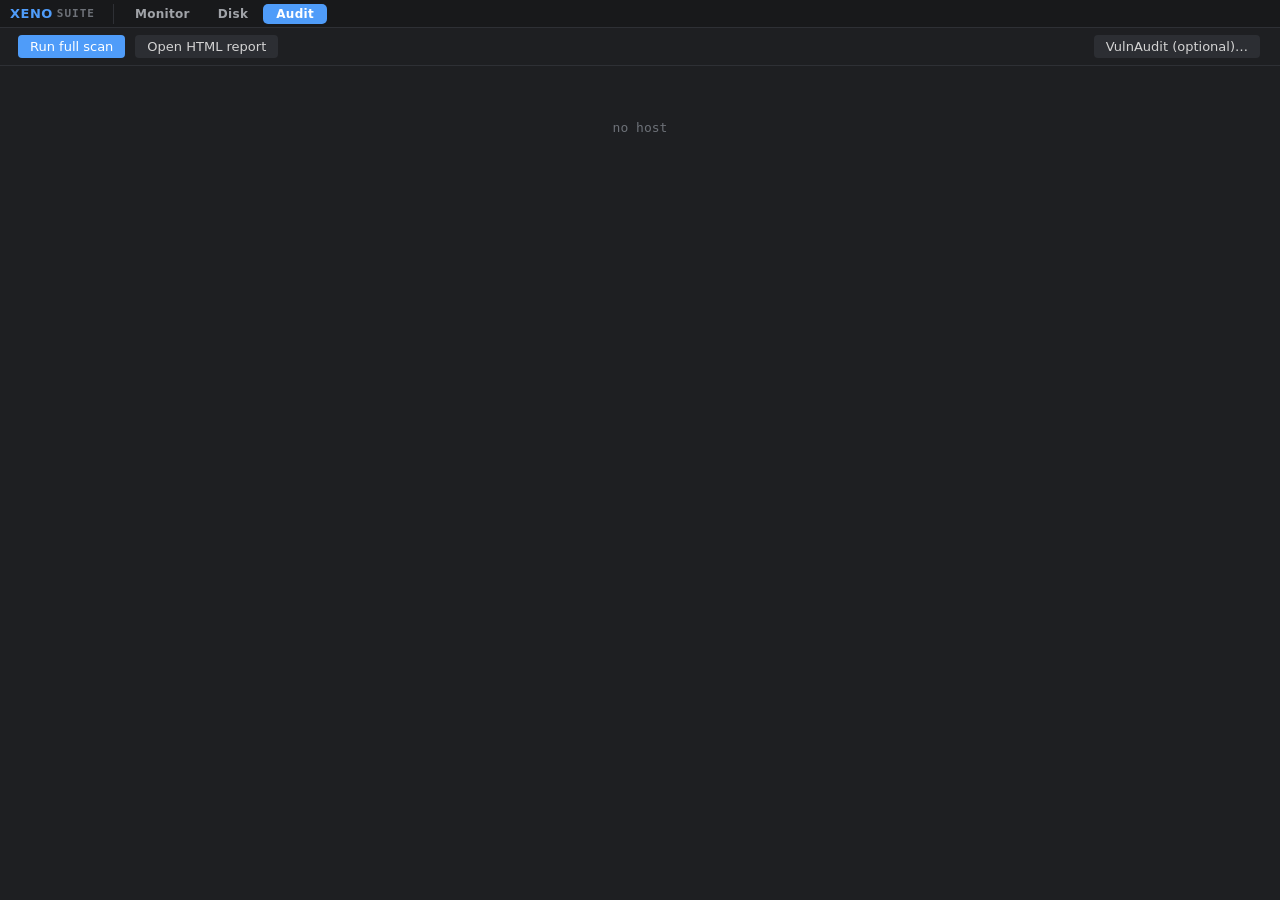
<file: web/audit/index.html>
<!doctype html>
<html lang="en">
<head>
<meta charset="utf-8">
<title>XenoSuite — Audit</title>
<link rel="stylesheet" href="../disk/style.css">
<style>
  html, body { height:100%; }
  #app { height:100%; display:flex; flex-direction:column; }
  #content { flex:1; min-height:0; display:flex; flex-direction:column; }
  #content > .view { flex:1; min-height:0; display:flex; flex-direction:column; }
  #a-body { flex:1; min-height:0; overflow-y:auto; }
  #audit-head { display:flex; align-items:center; gap:18px; margin-bottom:16px; flex-wrap:wrap; }
  .grade { font:700 40px var(--mono); width:72px; height:72px; border-radius:12px; display:flex; align-items:center; justify-content:center; color:#fff; }
  .sevrow { display:flex; gap:10px; flex-wrap:wrap; }
  .sevpill { padding:6px 12px; border-radius:8px; font:600 13px var(--mono); }
  .sv-high{background:rgba(241,76,76,.16);color:#ff7b7b} .sv-medium{background:rgba(204,167,0,.18);color:#e8c34a}
  .sv-low{background:rgba(79,156,249,.15);color:#6fb0ff} .sv-info{background:var(--hover);color:var(--fg2)}
  .finding { border:1px solid var(--border); border-left:3px solid var(--fg3); border-radius:8px; padding:12px 14px; margin-bottom:10px; background:var(--panel); }
  .finding.high{border-left-color:var(--err)} .finding.medium{border-left-color:var(--warn)} .finding.low{border-left-color:var(--accent)} .finding.info{border-left-color:var(--fg3)}
  .finding .ft { display:flex; align-items:baseline; gap:10px; flex-wrap:wrap; }
  .finding .ftitle { font-weight:600; font-size:13.5px; }
  .finding .fdetail { color:var(--fg2); font-size:12.5px; margin:6px 0; }
  .finding .ffix { color:var(--fg); font-size:12.5px; background:var(--bg3); border-radius:5px; padding:6px 10px; margin-top:4px; }
  .finding .ffix b { color:var(--accent); }
  .fev { margin:4px 0 6px; padding-left:18px; color:var(--fg2); font:12px var(--mono); }
  .passed summary { cursor:pointer; }
  .pass-row { padding:4px 0; font-size:12.5px; border-bottom:1px solid var(--border); }
  .pass-row .ok { color:#2f9e62; font-weight:700; }
  .catsplit { margin:18px 0 8px; font:600 11px var(--mono); color:var(--accent); letter-spacing:.6px; text-transform:uppercase; }
</style>
</head>
<body class="dark">
<div id="app">
  <div id="menubar">
    <span class="brand">XENO</span><span class="brand2">SUITE</span>
    <span class="mright"><span id="mb-admin"></span><span id="mb-host"></span></span>
  </div>
  <div id="content">
    <section class="view active">
      <div class="toolbar">
        <button class="btn" id="a-scan">Run full scan</button>
        <button class="btn sec" id="a-gui" hidden>Open VulnAudit (one-click fixes)</button>
        <button class="btn sec" id="a-html">Open HTML report</button>
        <span class="grow"></span>
        <button class="btn sec" id="a-path" title="Optional: the older VulnAudit tool adds one-click fixes">VulnAudit (optional)…</button>
        <span class="muted mono" id="a-when"></span>
      </div>
      <div class="vbody" id="a-body"><div class="empty">Loading…</div></div>
    </section>
  </div>
</div>
<div id="toasts"></div>
<script src="audit.js"></script>
<script src="../suite.js"></script>
</body>
</html>
</file>
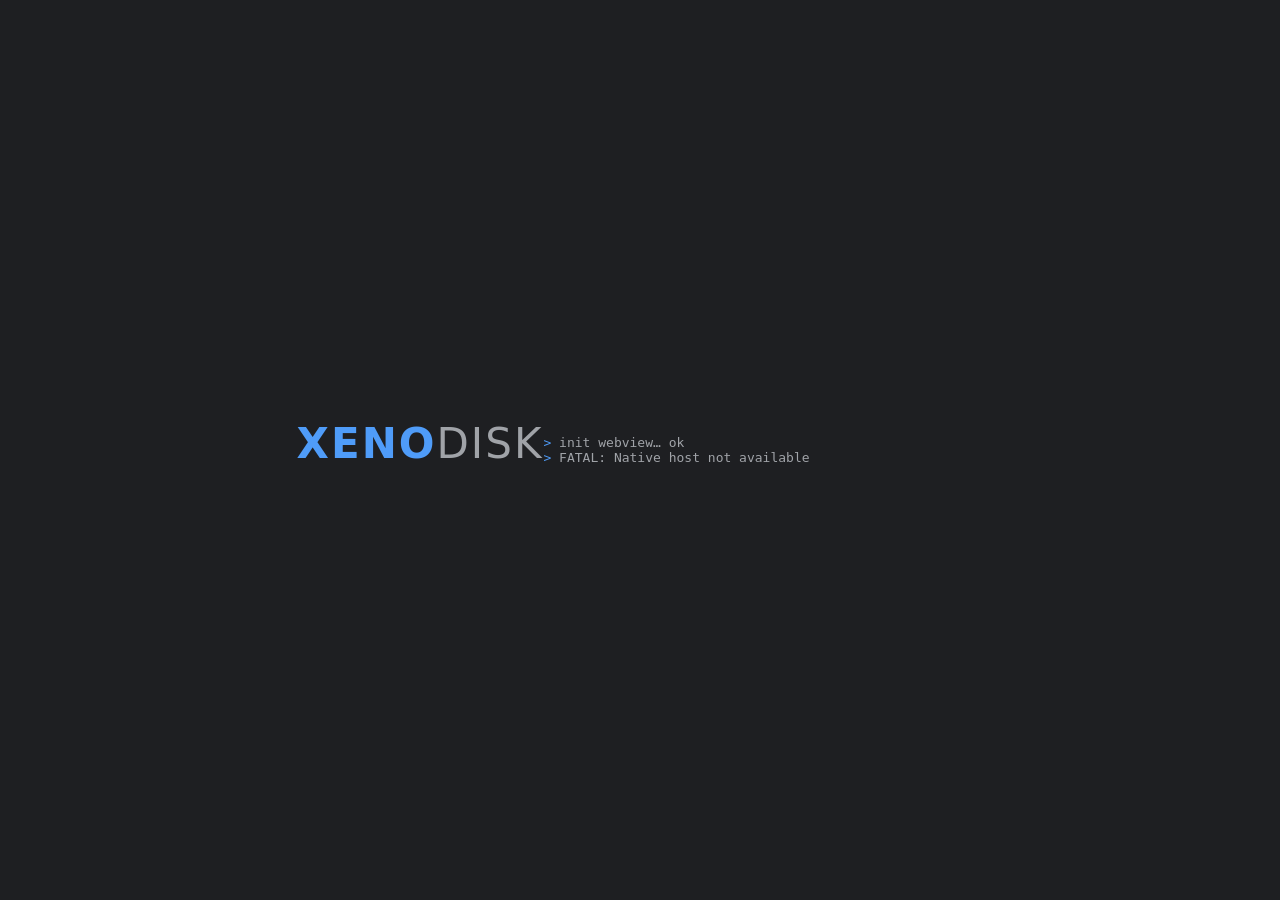
<file: web/disk/index.html>
<!doctype html>
<html lang="en">
<head>
<meta charset="utf-8">
<title>XenoDisk</title>
<link rel="stylesheet" href="style.css">
</head>
<body class="dark">
<div id="boot"><h1><b>XENO</b>DISK</h1><div class="bl" id="boot-log"><div>init webview… ok</div></div></div>
<div id="app" class="hidden">
  <div id="menubar">
    <span class="brand">XENO</span><span class="brand2">DISK</span>
    <span class="mtop" data-menu="file">File</span>
    <span class="mtop" data-menu="tools">Tools</span>
    <span class="mtop" data-menu="view">View</span>
    <span class="mtop" data-menu="help">Help</span>
    <span class="mright"><span id="mb-admin"></span><span id="mb-host"></span><span id="mb-clock"></span></span>
  </div>
  <div id="main">
    <div id="activitybar">
      <button data-view="disks" class="act active" title="Disks &amp; partitions (1)">&#xEDA2;</button>
      <button data-view="volumes" class="act" title="Volumes (2)">&#xE1D3;</button>
      <button data-view="health" class="act" title="Health &amp; SMART (3)">&#xE95E;</button>
      <button data-view="finder" class="act" title="Find files (4)">&#xE721;</button>
      <button data-view="space" class="act" title="Space analyzer (5)">&#xE9D9;</button>
      <button data-view="dupes" class="act" title="Duplicate finder (6)">&#xE8C8;</button>
      <button data-view="recover" class="act" title="Recover / restore (7)">&#xE777;</button>
      <button data-view="usb" class="act" title="USB &amp; removable (8)">&#xECF0;</button>
      <button data-view="tools" class="act" title="Tools: image, benchmark, chkdsk (9)">&#xE90F;</button>
      <div class="grow"></div>
      <button data-view="settings" class="act" title="Settings">&#xE713;</button>
    </div>
    <div id="content">
      <section id="view-disks" class="view active">
        <div class="toolbar">
          <button class="btn sm" id="dk-refresh">&#xE72C; Refresh</button>
          <button class="btn sm sec" id="dk-diskmgmt">Open Disk Management</button>
          <span class="grow"></span>
          <span class="muted mono" id="dk-count"></span>
        </div>
        <div class="vbody" id="dk-body"></div>
      </section>
      <section id="view-volumes" class="view">
        <div class="toolbar">
          <input type="search" id="vl-filter" class="filter" placeholder="Filter volumes…">
          <span class="grow"></span><button class="btn sm sec" id="vl-refresh">Refresh</button>
        </div>
        <div class="tablewrap"><table class="t" id="vl-table"><thead></thead><tbody></tbody></table></div>
      </section>
      <section id="view-health" class="view">
        <div class="toolbar"><button class="btn sm" id="hl-refresh">Refresh health</button><span class="grow"></span></div>
        <div class="vbody" id="hl-body"></div>
      </section>
      <section id="view-finder" class="view">
        <div class="toolbar" style="gap:10px">
          <label>Folder <input id="fd-root" style="width:240px" placeholder="C:\ or \\server\share"></label>
          <button class="btn sm sec" id="fd-pick">Browse…</button>
          <label>Match <input id="fd-pattern" style="width:120px" placeholder="*.log;*.tmp"></label>
          <label>Min MB <input id="fd-minmb" type="number" style="width:70px" value="0"></label>
          <label>Older than <input id="fd-older" type="number" style="width:60px" value="0"> days</label>
          <label>Sort
            <select id="fd-sort"><option value="size">Largest</option><option value="oldest">Oldest</option><option value="newest">Newest</option><option value="accessed">Least used</option><option value="name">Name</option></select>
          </label>
          <button class="btn sm" id="fd-go">Find</button>
          <span class="grow"></span>
          <span class="muted mono" id="fd-count"></span>
          <button class="btn sm sec" id="fd-move">Move selected…</button>
          <button class="btn sm danger" id="fd-recycle">Recycle selected</button>
        </div>
        <div class="tablewrap"><table class="t" id="fd-table"><thead></thead><tbody></tbody></table></div>
      </section>
      <section id="view-space" class="view">
        <div class="toolbar">
          <label>Folder <input id="sp-root" style="width:240px" placeholder="C:\"></label>
          <button class="btn sm sec" id="sp-pick">Browse…</button>
          <button class="btn sm" id="sp-go">Analyze</button>
          <span class="grow"></span><span class="muted mono" id="sp-sub"></span>
        </div>
        <div class="vbody"><div class="crumbs" id="sp-crumbs"></div><div class="tree" id="sp-tree" style="margin-top:10px"></div></div>
      </section>
      <section id="view-dupes" class="view">
        <div class="toolbar">
          <label>Folder <input id="dp-root" style="width:240px" placeholder="C:\Users\..."></label>
          <button class="btn sm sec" id="dp-pick">Browse…</button>
          <label>Min KB <input id="dp-minkb" type="number" style="width:70px" value="100"></label>
          <button class="btn sm" id="dp-go">Scan duplicates</button>
          <span class="grow"></span><span class="muted mono" id="dp-sub"></span>
          <button class="btn sm danger" id="dp-recycle">Recycle selected</button>
        </div>
        <div class="vbody" id="dp-body"></div>
      </section>
      <section id="view-recover" class="view">
        <div class="toolbar">
          <div class="chips"><span class="chip on" data-rtab="recycle">Recycle Bin</span><span class="chip" data-rtab="shadow">Previous versions (snapshots)</span></div>
          <span class="grow"></span>
          <button class="btn sm sec" id="rc-refresh">Refresh</button>
          <button class="btn sm" id="rc-restore">Restore selected…</button>
        </div>
        <div class="vbody" id="rc-body"></div>
      </section>
      <section id="view-usb" class="view">
        <div class="toolbar"><button class="btn sm" id="ub-refresh">Refresh</button>
          <span class="grow"></span>
          <label title="Blocks writes to all removable USB storage (registry policy)">USB write-protect <span class="switch" id="ub-wp"></span></label>
        </div>
        <div class="vbody" id="ub-body"></div>
      </section>
      <section id="view-tools" class="view">
        <div class="vhead"><span class="vt"><b>//</b> Tools</span></div>
        <div class="vbody" id="tl-body"></div>
      </section>
      <section id="view-settings" class="view">
        <div class="vhead"><span class="vt"><b>//</b> Settings</span></div>
        <div class="vbody" id="st-body"></div>
      </section>
    </div>
  </div>
  <div id="statusbar">
    <span class="st" id="sb-disks"></span>
    <span class="st" id="sb-sel"></span>
    <span class="grow"></span>
    <span class="st" id="sb-jobs"></span>
    <span class="st click" id="sb-admin"></span>
  </div>
</div>
<div id="jobs"></div>
<div id="ctxmenu" class="hidden"></div>
<div id="modal" class="hidden"><div class="mbox"><div id="m-title"></div><div id="m-body"></div><div id="m-buttons"></div></div></div>
<div id="toasts"></div>
<script src="js/core.js"></script>
<script src="js/app.js"></script>
<script src="js/views.js"></script>
<script>boot();</script>
<script src="../suite.js"></script></body>
</html>
</file>
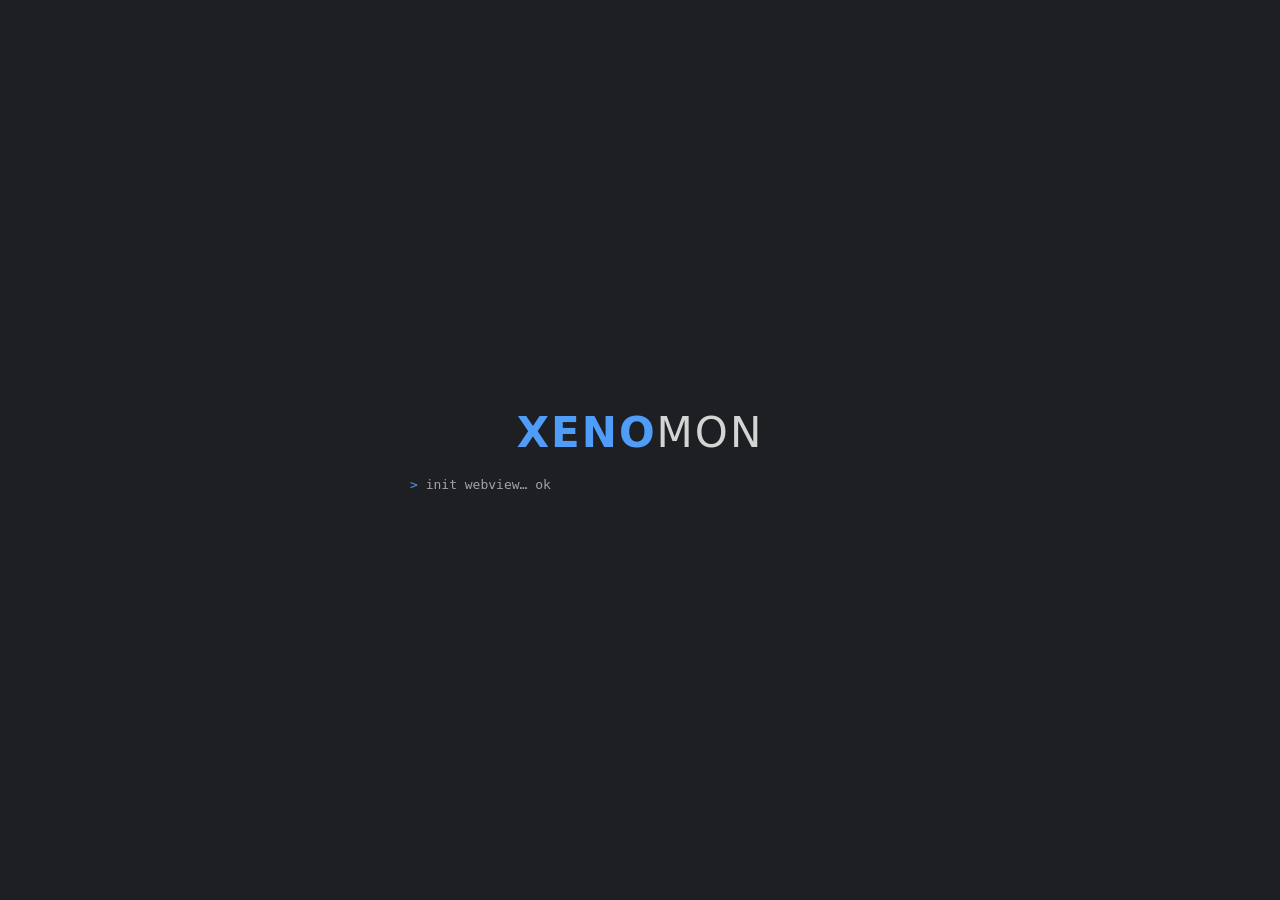
<file: web/mon/index.html>
<!doctype html>
<html lang="en">
<head>
<meta charset="utf-8">
<title>XenoMon</title>
<link rel="stylesheet" href="style.css">
</head>
<body class="dark">
<div id="boot"><h1><b>XENO</b>MON</h1><div class="bl" id="boot-log"><div>init webview… ok</div></div></div>
<div id="app">
  <div id="menubar">
    <span class="brand">XENO</span><span class="brand2">MON</span>
    <span class="mtop" data-menu="file">File</span>
    <span class="mtop" data-menu="view">View</span>
    <span class="mtop" data-menu="tools">Tools</span>
    <span class="mtop" data-menu="help">Help</span>
    <span class="mright"><span id="mb-host"></span><span id="mb-clock"></span></span>
  </div>
  <div id="main">
    <div id="activitybar">
      <button data-view="overview" class="act active" title="Overview (1)">&#xE80F;</button>
      <button data-view="perf" class="act" title="Performance (2)">&#xE9D9;</button>
      <button data-view="procs" class="act" title="Processes (3)">&#xE8FD;</button>
      <button data-view="sensors" class="act" title="Sensors (4)">&#xE950;</button>
      <button data-view="network" class="act" title="Network (5)">&#xE839;</button>
      <button data-view="disks" class="act" title="Disks (6)">&#xEDA2;</button>
      <button data-view="services" class="act" title="Services (7)">&#xE912;</button>
      <button data-view="startup" class="act" title="Startup apps (8)">&#xE7E8;</button>
      <button data-view="system" class="act" title="System info (9)">&#xE946;</button>
      <button data-view="health" class="act" title="Health (0)">&#xE95E;</button>
      <div class="grow"></div>
      <button data-view="mini" class="act" title="Mini overlay (Ctrl+M)">&#xE73F;</button>
      <button data-view="settings" class="act" title="Settings (Ctrl+,)">&#xE713;</button>
    </div>
    <div id="content">
      <section id="view-overview" class="view active">
        <div class="vhead"><span class="vt"><b>//</b> Overview</span><span class="vs" id="ov-sub"></span></div>
        <div class="vbody" id="ov-body"></div>
      </section>
      <section id="view-perf" class="view">
        <div class="vhead"><span class="vt"><b>//</b> Performance</span><span class="vs" id="pf-sub"></span><span class="grow"></span>
          <button class="btn sm sec" id="pf-cores-toggle">Per-thread graphs</button></div>
        <div id="perf-wrap"><div id="perf-nav"></div><div id="perf-detail"></div></div>
      </section>
      <section id="view-procs" class="view">
        <div class="toolbar">
          <input type="search" id="pr-filter" class="filter" placeholder="Filter by name, PID, user, path…  (Ctrl+F)" spellcheck="false">
          <button class="btn sm sec" id="pr-tree" title="Group child processes under parents">Tree</button>
          <button class="btn sm sec" id="pr-freeze" title="Freeze sort order (rows still update)">Freeze order</button>
          <span class="grow"></span>
          <span class="muted mono" id="pr-count"></span>
          <button class="btn sm sec" id="pr-run">Run new task…</button>
          <button class="btn sm danger" id="pr-end" title="End task (Del)">End task</button>
        </div>
        <div id="proc-split">
          <div class="tablewrap" id="pr-wrap"><table class="t" id="pr-table"><thead></thead><tbody></tbody></table></div>
          <div id="pd-sash"></div>
          <div id="proc-detail" class="hidden"></div>
        </div>
      </section>
      <section id="view-sensors" class="view">
        <div class="toolbar">
          <input type="search" id="se-filter" class="filter" placeholder="Filter sensors…" spellcheck="false">
          <div class="chips" id="se-types"></div>
          <span class="grow"></span>
          <button class="btn sm sec" id="se-reset">Reset min/max</button>
          <button class="btn sm sec" id="se-report">Full HW report</button>
          <button class="btn sm" id="se-log">Start CSV log</button>
        </div>
        <div class="vbody" style="padding-top:8px">
          <div id="se-pinned" class="grid g-tiles"></div>
          <table class="t" id="se-table"><thead><tr><th style="width:24px"></th><th>Sensor</th><th class="r">Value</th><th class="r">Min</th><th class="r">Max</th><th>History</th><th>Type</th></tr></thead><tbody></tbody></table>
        </div>
      </section>
      <section id="view-network" class="view">
        <div class="vhead"><span class="vt"><b>//</b> Network</span><span class="vs" id="nw-sub"></span><span class="grow"></span><button class="btn sm sec" id="nw-ping-edit" title="Hosts pinged every 2 s">Latency targets…</button></div>
        <div class="vbody" style="flex:0 0 auto;max-height:52%;padding-bottom:10px"><div id="nw-ping" class="grid g-tiles" style="grid-template-columns:repeat(auto-fill,minmax(300px,1fr));margin-bottom:12px"></div><div id="nw-cards" class="grid g-tiles" style="grid-template-columns:repeat(auto-fill,minmax(360px,1fr))"></div></div>
        <div class="toolbar" style="border-top:1px solid var(--border)">
          <span class="vt muted" style="font-size:11px;font-weight:600;letter-spacing:.5px">CONNECTIONS</span>
          <input type="search" id="nw-filter" class="filter" placeholder="Filter by process, IP, port, state…" spellcheck="false">
          <div class="chips"><span class="chip on" data-nf="listen">Show listening</span><span class="chip" data-nf="loop">Show loopback</span><span class="chip on" data-nf="udp">Show UDP</span></div>
          <span class="grow"></span><span class="muted mono" id="nw-count"></span>
        </div>
        <div class="tablewrap"><table class="t" id="nw-table"><thead></thead><tbody></tbody></table></div>
      </section>
      <section id="view-disks" class="view">
        <div class="vhead"><span class="vt"><b>//</b> Disks &amp; volumes</span></div>
        <div class="vbody" id="dk-body"></div>
      </section>
      <section id="view-services" class="view">
        <div class="toolbar">
          <input type="search" id="sv-filter" class="filter" placeholder="Filter services…" spellcheck="false">
          <div class="chips"><span class="chip on" data-sf="all">All</span><span class="chip" data-sf="Running">Running</span><span class="chip" data-sf="Stopped">Stopped</span></div>
          <span class="grow"></span><span class="muted mono" id="sv-count"></span>
          <button class="btn sm sec" id="sv-refresh">Refresh</button>
        </div>
        <div class="tablewrap"><table class="t" id="sv-table"><thead></thead><tbody></tbody></table></div>
      </section>
      <section id="view-startup" class="view">
        <div class="toolbar"><span class="muted">Toggling backs up the StartupApproved registry key to <span class="mono">Documents\XenoSuite\regbackup</span> first.</span>
          <span class="grow"></span><span class="muted mono" id="su-count"></span><button class="btn sm sec" id="su-refresh">Refresh</button></div>
        <div class="tablewrap"><table class="t" id="su-table"><thead></thead><tbody></tbody></table></div>
      </section>
      <section id="view-system" class="view">
        <div class="vhead"><span class="vt"><b>//</b> System</span><span class="grow"></span><button class="btn sm sec" id="sy-copy">Copy as text</button></div>
        <div class="vbody" id="sy-body"><div class="muted">Querying WMI…</div></div>
      </section>
      <section id="view-health" class="view">
        <div class="vhead"><span class="vt"><b>//</b> Health</span><span class="vs" id="hl-sub"></span><span class="grow"></span>
          <div class="chips"><span class="chip" data-hd="1">24 h</span><span class="chip on" data-hd="7">7 days</span><span class="chip" data-hd="30">30 days</span></div>
          <button class="btn sm sec" id="hl-refresh">Rescan</button></div>
        <div class="vbody">
          <div class="grid g-tiles" id="hl-tiles"></div>
          <div class="grid g-2 sec-gap">
            <div class="card"><div class="ch">Stability events<span class="sub">System &amp; Application logs</span></div><div id="hl-events"><div class="muted">…</div></div></div>
            <div class="card"><div class="ch">System</div><div class="kv" id="hl-sys"></div>
              <div class="ch sec-gap">Pending restart</div><div id="hl-reboot"></div>
              <div class="ch sec-gap">Security at a glance</div><div class="kv" id="hl-sec"></div></div>
          </div>
          <div class="grid g-2 sec-gap">
            <div class="card" id="hl-apps-card"><div class="ch">App crashes &amp; hangs<span class="sub">by program</span></div><table class="t" id="hl-apps"></table></div>
            <div class="card" id="hl-dev-card"><div class="ch">Devices with driver problems<span class="sub">Device Manager yellow bangs</span></div><div id="hl-dev"></div></div>
          </div>
          <div class="grid g-2 sec-gap">
            <div class="card"><div class="ch">Signed-in users<span class="sub">console + RDP sessions</span></div><table class="t" id="hl-sess"></table></div>
            <div class="card"><div class="ch">File sharing (SMB)<span class="sub">shares · who's connected · mapped drives</span></div><div id="hl-smb"></div></div>
          </div>
        </div>
      </section>
      <section id="view-settings" class="view">
        <div class="vhead"><span class="vt"><b>//</b> Settings</span></div>
        <div class="vbody" id="st-body"></div>
      </section>
    </div>
  </div>
  <div id="statusbar">
    <span class="st click" id="sb-cpu" title="CPU"></span>
    <span class="st click" id="sb-mem" title="Memory"></span>
    <span class="st click" id="sb-gpu" title="GPU"></span>
    <span class="st click" id="sb-temp" title="CPU temperature"></span>
    <span class="st" id="sb-net"></span>
    <span class="st" id="sb-alert"></span>
    <span class="grow"></span>
    <span class="st" id="sb-procs"></span>
    <span class="st" id="sb-up"></span>
    <span class="st click" id="sb-log" title="CSV logging"></span>
    <span class="st click" id="sb-int" title="Sample interval"></span>
    <span class="st" id="sb-cost" title="Sampling cost per tick"></span>
    <span class="st" id="sb-admin"></span>
  </div>
</div>
<div id="mini"></div>
<div id="ctxmenu" class="hidden"></div>
<div id="modal" class="hidden"><div class="mbox"><div id="m-title"></div><div id="m-body"></div><input id="m-input" spellcheck="false"><div id="m-buttons"></div></div></div>
<div id="toasts"></div>
<div id="tip" class="chart-tip hidden"></div>
<script src="js/core.js"></script>
<script src="js/chart.js"></script>
<script src="js/app.js"></script>
<script src="js/perf.js"></script>
<script src="js/procs.js"></script>
<script src="js/views.js"></script>
<script>boot();</script>
<script src="../suite.js"></script></body>
</html>
</file>
<file: web/disk/style.css>
/* XenoDisk — same "Xeno" shell as XenoMon / XenoEdit / VulnAudit, terminal-flavoured. */
:root {
  --bg: #1e1f22; --bg2: #18191b; --bg3: #232427; --panel: #202124; --hover: #2c2e33; --sel: #2f3f5c; --sel-solid: #37507a;
  --fg: #d4d4d4; --fg2: #a0a3a8; --fg3: #6d7178; --border: #2e3035; --accent: #4f9cf9; --accent2: #f0a63a;
  --err: #f14c4c; --warn: #cca700; --info: #3794ff; --ok: #4ec98a;
  --status: #16171a; --menu: #252629; --input: #2a2b2f; --grid: rgba(255,255,255,.045); --gridtxt: #5d6168;
  --c-used: #4f9cf9; --c-free: #2c2e33; --c-sys: #b07cf7; --c-rec: #4ec98a; --c-efi: #f0a63a; --c-data: #4f9cf9; --c-msr: #e5658f; --c-unalloc: #34363b;
  --icon: 'Segoe Fluent Icons', 'Segoe MDL2 Assets';
  --ui: 'Segoe UI Variable Text', 'Segoe UI', system-ui, sans-serif;
  --mono: 'Cascadia Mono', 'Cascadia Code', Consolas, monospace;
}
body.light {
  --bg: #fff; --bg2: #f3f3f3; --bg3: #f7f7f7; --panel: #f8f8f8; --hover: #e8e8e8; --sel: #dbe8fb; --sel-solid: #c4d9f7;
  --fg: #1f1f1f; --fg2: #555; --fg3: #8a8a8a; --border: #e1e1e1; --accent: #0a66d8; --accent2: #c27200;
  --status: #e9e9e9; --menu: #fff; --input: #fff; --grid: rgba(0,0,0,.06); --gridtxt: #9a9a9a; --c-free: #e3e3e3; --c-unalloc: #d8d8d8;
}
* { box-sizing: border-box; }
html, body { margin: 0; height: 100%; overflow: hidden; background: var(--bg); color: var(--fg); font: 13px var(--ui); user-select: none; }
button { font: inherit; color: inherit; background: none; border: 0; cursor: pointer; }
input, select { font: inherit; color: var(--fg); background: var(--input); border: 1px solid var(--border); border-radius: 4px; padding: 4px 6px; outline: none; }
input { user-select: text; }
input:focus, select:focus { border-color: var(--accent); }
.hidden { display: none !important; }
.grow { flex: 1; }
.muted { color: var(--fg3); }
.mono, .num { font-family: var(--mono); font-variant-numeric: tabular-nums; }
.btn { background: var(--accent); color: #fff; border-radius: 4px; padding: 4px 12px; margin: 0 2px; white-space: nowrap; }
.btn:hover { filter: brightness(1.1); }
.btn:disabled { opacity: .4; cursor: default; filter: none; }
.btn.sm { padding: 2px 8px; font-size: 12px; }
.btn.sec { background: var(--hover); color: var(--fg); }
.btn.danger { background: #b3261e; }
.btn.warn { background: #a07400; }
.btn.on { box-shadow: inset 0 0 0 1px var(--accent); background: var(--sel); color: var(--fg); }
::-webkit-scrollbar { width: 10px; height: 10px; }
::-webkit-scrollbar-thumb { background: #3a3d43; border-radius: 5px; border: 2px solid var(--bg); }
body.light ::-webkit-scrollbar-thumb { background: #c4c4c4; }
::-webkit-scrollbar-corner { background: transparent; }

#app { display: flex; flex-direction: column; height: 100%; }
#menubar { display: flex; height: 28px; background: var(--bg2); border-bottom: 1px solid var(--border); padding-left: 4px; align-items: center; flex-shrink: 0; }
#menubar .mtop { padding: 3px 9px; border-radius: 4px; cursor: default; color: var(--fg2); }
#menubar .mtop:hover, #menubar .mtop.open { background: var(--hover); color: var(--fg); }
#menubar .brand { font-weight: 600; color: var(--accent); padding: 0 2px 0 6px; letter-spacing: .5px; }
#menubar .brand2 { font: 600 11px var(--mono); color: var(--fg3); padding: 0 10px 0 2px; letter-spacing: 1px; }
#menubar .mright { margin-left: auto; display: flex; align-items: center; gap: 8px; padding-right: 10px; font: 11px var(--mono); color: var(--fg3); }

#main { flex: 1; display: flex; min-height: 0; }
#activitybar { width: 44px; background: var(--bg2); display: flex; flex-direction: column; align-items: center; padding-top: 4px; border-right: 1px solid var(--border); flex-shrink: 0; }
.act { font-family: var(--icon); font-size: 18px; width: 40px; height: 40px; color: var(--fg3); border-left: 2px solid transparent; }
.act:hover { color: var(--fg); }
.act.active { color: var(--fg); border-left-color: var(--accent); }
#content { flex: 1; min-width: 0; display: flex; flex-direction: column; }
.view { display: none; flex-direction: column; flex: 1; min-height: 0; }
.view.active { display: flex; }
.vhead { display: flex; align-items: center; gap: 8px; height: 38px; padding: 0 12px 0 16px; border-bottom: 1px solid var(--border); background: var(--bg); flex-shrink: 0; }
.vhead .vt { font-size: 11px; font-weight: 600; color: var(--fg2); letter-spacing: .6px; text-transform: uppercase; }
.vhead .vt b { color: var(--accent); font-weight: 600; }
.vhead .vs { font: 11px var(--mono); color: var(--fg3); }
.vbody { flex: 1; overflow: auto; padding: 14px 16px 28px; min-height: 0; }
.toolbar { display: flex; align-items: center; gap: 6px; padding: 7px 12px 7px 16px; border-bottom: 1px solid var(--border); flex-shrink: 0; flex-wrap: wrap; }
.toolbar input[type=search], .toolbar .filter { width: 240px; }
.toolbar label { color: var(--fg2); font-size: 12px; display: flex; align-items: center; gap: 4px; }

.card { background: var(--panel); border: 1px solid var(--border); border-radius: 6px; padding: 12px 14px; min-width: 0; position: relative; margin-bottom: 12px; }
.card .ch { display: flex; align-items: center; gap: 8px; font-size: 11px; font-weight: 600; color: var(--fg2); letter-spacing: .5px; text-transform: uppercase; margin-bottom: 10px; }
.card .ch::before { content: ''; width: 3px; height: 12px; background: var(--accent); border-radius: 1px; }
.card .ch .r { margin-left: auto; text-transform: none; font-weight: 400; display: flex; gap: 4px; }

/* disk cards */
.disk { background: var(--panel); border: 1px solid var(--border); border-radius: 8px; padding: 14px 16px; margin-bottom: 14px; }
.disk.sel { border-color: var(--accent); box-shadow: 0 0 0 1px var(--accent); }
.disk .dh { display: flex; align-items: baseline; gap: 10px; margin-bottom: 4px; flex-wrap: wrap; }
.disk .dh .dn { font: 600 15px var(--ui); }
.disk .dh .dnum { font: 600 11px var(--mono); color: #fff; background: var(--accent); border-radius: 4px; padding: 1px 7px; }
.disk .dh .model { color: var(--fg2); font: 12px var(--mono); }
.disk .dh .grow { flex: 1; }
.disk .dmeta { font: 11px var(--mono); color: var(--fg3); display: flex; gap: 14px; flex-wrap: wrap; margin-bottom: 10px; }
.disk .dmeta b { color: var(--fg2); font-weight: 400; }
.pillbar { display: flex; height: 46px; border-radius: 5px; overflow: hidden; background: var(--c-unalloc); border: 1px solid var(--border); margin-bottom: 6px; cursor: default; }
.pillbar > div { position: relative; border-right: 1px solid rgba(0,0,0,.35); min-width: 2px; overflow: hidden; display: flex; flex-direction: column; justify-content: center; padding: 0 8px; transition: filter .15s; }
.pillbar > div:last-child { border-right: 0; }
.pillbar > div:hover { filter: brightness(1.25); }
.pillbar > div.psel { outline: 2px solid #fff; outline-offset: -2px; z-index: 2; }
.pillbar .pl1 { font: 600 11px var(--mono); color: #fff; white-space: nowrap; overflow: hidden; text-overflow: ellipsis; text-shadow: 0 1px 2px rgba(0,0,0,.6); }
.pillbar .pl2 { font: 10px var(--mono); color: rgba(255,255,255,.85); white-space: nowrap; text-shadow: 0 1px 2px rgba(0,0,0,.6); }
.pillbar .pfree i { position: absolute; left: 0; top: 0; bottom: 0; background: rgba(255,255,255,.1); }
.seg-data { background: var(--c-data); } .seg-sys { background: var(--c-sys); } .seg-rec { background: var(--c-rec); }
.seg-efi { background: var(--c-efi); } .seg-msr { background: var(--c-msr); } .seg-unalloc { background: var(--c-unalloc); color: var(--fg3); }
.seg-unalloc .pl1 { color: var(--fg2); text-shadow: none; } .seg-unalloc .pl2 { color: var(--fg3); text-shadow: none; }
.disk .dacts { display: flex; gap: 4px; margin-top: 10px; flex-wrap: wrap; }
.legend { display: flex; gap: 14px; font: 11px var(--mono); color: var(--fg2); margin-top: 8px; flex-wrap: wrap; }
.legend i { display: inline-block; width: 10px; height: 10px; border-radius: 2px; margin-right: 5px; vertical-align: middle; }

.kv { display: grid; grid-template-columns: max-content minmax(0, 1fr); gap: 3px 18px; font-size: 12px; }
.kv .k { color: var(--fg3); } .kv .v { font-family: var(--mono); user-select: text; }

/* tables */
.tablewrap { flex: 1; overflow: auto; min-height: 0; }
table.t { border-collapse: separate; border-spacing: 0; width: 100%; font-size: 12px; }
table.t th { position: sticky; top: 0; z-index: 2; background: var(--bg2); color: var(--fg2); font-weight: 600; font-size: 11px; text-align: left; padding: 6px 8px; border-bottom: 1px solid var(--border); white-space: nowrap; cursor: pointer; }
table.t th.r, table.t td.r { text-align: right; }
table.t th.sorted { color: var(--accent); } table.t th.sorted::after { content: ' ▾'; } table.t th.sorted.asc::after { content: ' ▴'; }
table.t td { padding: 3px 8px; white-space: nowrap; border-bottom: 1px solid transparent; max-width: 520px; overflow: hidden; text-overflow: ellipsis; }
table.t td.num, table.t td.mono { font-family: var(--mono); font-variant-numeric: tabular-nums; }
table.t tbody tr:hover td { background: var(--hover); }
table.t tbody tr.sel td { background: var(--sel) !important; }
table.t td.chk { width: 26px; text-align: center; }
.pill { display: inline-block; font: 10px var(--mono); padding: 1px 6px; border-radius: 8px; background: var(--hover); color: var(--fg2); }
.pill.ok { background: rgba(78,201,138,.15); color: var(--ok); }
.pill.bad { background: rgba(241,76,76,.15); color: var(--err); }
.pill.warn { background: rgba(204,167,0,.18); color: var(--warn); }
.pill.acc { background: rgba(79,156,249,.15); color: var(--accent); }
.chips { display: flex; gap: 4px; flex-wrap: wrap; }
.chip { font: 11px var(--ui); padding: 2px 9px; border-radius: 10px; background: var(--hover); color: var(--fg2); cursor: pointer; border: 1px solid transparent; }
.chip.on { background: var(--sel); color: var(--fg); border-color: var(--accent); }

.meter { height: 8px; background: var(--hover); border-radius: 4px; overflow: hidden; display: inline-block; width: 120px; vertical-align: middle; }
.meter > i { display: block; height: 100%; background: var(--accent); border-radius: 4px; }
.meter.wide { width: 100%; }

/* health tiles */
.g-tiles { display: grid; grid-template-columns: repeat(auto-fill, minmax(260px, 1fr)); gap: 12px; }
.htile { background: var(--panel); border: 1px solid var(--border); border-radius: 8px; padding: 12px 14px; }
.htile .hh { display: flex; align-items: center; gap: 8px; margin-bottom: 8px; }
.htile .hh .dot { width: 10px; height: 10px; border-radius: 50%; }
.dot.ok { background: var(--ok); box-shadow: 0 0 7px var(--ok); } .dot.warn { background: var(--warn); } .dot.bad { background: var(--err); box-shadow: 0 0 7px var(--err); }
.htile .big { font: 600 30px var(--mono); }
.htile .sub { color: var(--fg3); font: 11px var(--mono); }

/* tree (space analyzer) */
.tree { font: 12px var(--mono); }
.trow { display: grid; grid-template-columns: minmax(0,1fr) 120px 90px; align-items: center; gap: 8px; padding: 2px 4px; border-radius: 3px; cursor: pointer; }
.trow:hover { background: var(--hover); }
.trow .tn { display: flex; align-items: center; gap: 4px; overflow: hidden; }
.trow .tn .tw { width: 14px; font-family: var(--icon); font-size: 9px; color: var(--fg3); flex-shrink: 0; }
.trow .tn .nm { overflow: hidden; text-overflow: ellipsis; white-space: nowrap; }
.trow .bar { height: 10px; background: var(--hover); border-radius: 3px; overflow: hidden; }
.trow .bar > i { display: block; height: 100%; background: var(--accent); }
.trow .sz { text-align: right; }

/* progress / jobs */
#jobs { position: fixed; right: 16px; bottom: 34px; width: 340px; display: flex; flex-direction: column; gap: 8px; z-index: 80; }
.job { background: var(--menu); border: 1px solid var(--border); border-left: 3px solid var(--accent); border-radius: 6px; padding: 9px 12px; box-shadow: 0 8px 28px rgba(0,0,0,.45); }
.job .jt { display: flex; align-items: center; gap: 8px; font-size: 12px; }
.job .jt .grow { flex: 1; }
.job .jt .x { font-family: var(--icon); color: var(--fg3); cursor: pointer; }
.job .jt .x:hover { color: var(--err); }
.job .bar { height: 5px; background: var(--hover); border-radius: 3px; overflow: hidden; margin: 7px 0 4px; }
.job .bar > i { display: block; height: 100%; background: var(--accent); transition: width .2s; }
.job.done { border-left-color: var(--ok); } .job.error { border-left-color: var(--err); } .job.cancelled { border-left-color: var(--warn); }
.job .jm { font: 11px var(--mono); color: var(--fg3); white-space: nowrap; overflow: hidden; text-overflow: ellipsis; }

/* status bar */
#statusbar { display: flex; height: 24px; align-items: center; background: var(--status); border-top: 1px solid var(--border); font: 11px var(--mono); color: var(--fg3); flex-shrink: 0; }
.st { padding: 0 8px; white-space: nowrap; height: 100%; display: flex; align-items: center; gap: 4px; }
.st.click { cursor: pointer; } .st.click:hover { background: var(--hover); color: var(--fg); }
.st b { font-weight: 400; color: var(--fg); }
.st .dot { width: 7px; height: 7px; border-radius: 50%; background: var(--fg3); } .st .dot.ok { background: var(--ok); box-shadow: 0 0 6px var(--ok); }

/* popups */
#ctxmenu, .submenu { position: fixed; background: var(--menu); border: 1px solid var(--border); border-radius: 6px; padding: 4px; box-shadow: 0 8px 30px rgba(0,0,0,.5); z-index: 95; min-width: 180px; }
.mi { display: flex; justify-content: space-between; gap: 30px; padding: 5px 10px; border-radius: 4px; cursor: default; white-space: nowrap; }
.mi:hover { background: var(--sel-solid); }
.mi.disabled { opacity: .4; pointer-events: none; }
.mi .mk { color: var(--fg3); font-size: 12px; }
.mi.danger { color: #ff8a80; }
.msep { height: 1px; background: var(--border); margin: 4px 6px; }
.menu { position: fixed; background: var(--menu); border: 1px solid var(--border); border-radius: 6px; padding: 4px; box-shadow: 0 8px 30px rgba(0,0,0,.5); z-index: 95; min-width: 200px; }

#modal { position: fixed; inset: 0; background: rgba(0,0,0,.4); display: flex; align-items: flex-start; justify-content: center; padding-top: 90px; z-index: 100; }
.mbox { background: var(--menu); border: 1px solid var(--border); border-radius: 8px; padding: 20px; min-width: 460px; max-width: 760px; max-height: 80vh; display: flex; flex-direction: column; }
#m-title { font-size: 16px; font-weight: 600; margin-bottom: 10px; }
#m-body { color: var(--fg2); margin-bottom: 14px; overflow: auto; }
#m-body .field { display: grid; grid-template-columns: 130px minmax(0,1fr); gap: 8px 12px; align-items: center; margin: 6px 0; }
#m-body .field label { color: var(--fg2); font-size: 12px; }
#m-body .warnbox { background: rgba(241,76,76,.1); border: 1px solid rgba(241,76,76,.3); border-radius: 6px; padding: 10px 12px; color: #ffb3b3; font-size: 12px; margin: 8px 0; }
#m-buttons { display: flex; justify-content: flex-end; gap: 6px; }
#toasts { position: fixed; bottom: 34px; left: 18px; z-index: 90; display: flex; flex-direction: column; gap: 6px; }
.toast { background: var(--menu); border: 1px solid var(--border); border-left: 3px solid var(--accent); padding: 9px 14px; border-radius: 6px; box-shadow: 0 6px 20px rgba(0,0,0,.4); font-size: 12px; max-width: 420px; }
.toast.error { border-left-color: var(--err); } .toast.warn { border-left-color: var(--warn); } .toast.ok { border-left-color: var(--ok); }

#boot { position: fixed; inset: 0; background: var(--bg); z-index: 110; display: flex; align-items: center; justify-content: center; font: 13px var(--mono); color: var(--fg2); }
#boot h1 { font: 300 42px var(--ui); margin: 0 0 14px; letter-spacing: 2px; } #boot h1 b { color: var(--accent); font-weight: 600; }
#boot .bl { min-width: 440px; } #boot .bl div::before { content: '> '; color: var(--accent); }

.empty { color: var(--fg3); text-align: center; padding: 40px; font: 13px var(--mono); }
h4.sec { grid-column: 1/-1; margin: 14px 0 4px; font-size: 11px; color: var(--accent); letter-spacing: .6px; text-transform: uppercase; }
code { font-family: var(--mono); background: var(--bg3); padding: 1px 5px; border-radius: 3px; user-select: text; }
a { color: var(--accent); }
/* settings */
.set-grid { display: flex; flex-direction: column; gap: 2px; }
.set { display: grid; grid-template-columns: 300px minmax(0, 1fr); gap: 10px 20px; align-items: center; padding: 7px 0; border-bottom: 1px solid var(--grid); }
.set:last-child { border-bottom: 0; }
.set .sl { color: var(--fg); font-size: 13px; }
.set .sl small { display: block; color: var(--fg3); font-size: 11px; margin-top: 2px; }
.set select, .set input { min-width: 180px; }
.switch { width: 36px; height: 20px; border-radius: 10px; background: var(--hover); position: relative; display: inline-block; cursor: pointer; vertical-align: middle; transition: background .15s; }
.switch::after { content: ''; position: absolute; left: 2px; top: 2px; width: 16px; height: 16px; border-radius: 50%; background: var(--fg2); transition: left .15s, background .15s; }
.switch.on { background: var(--accent); } .switch.on::after { left: 18px; background: #fff; }
.crumbs { display: flex; gap: 4px; align-items: center; font: 12px var(--mono); flex-wrap: wrap; }
.crumbs span { cursor: pointer; color: var(--accent); } .crumbs span:hover { text-decoration: underline; } .crumbs .sep { color: var(--fg3); cursor: default; }
</file>
<file: web/mon/style.css>
/* XenoMon — same "Xeno" shell as XenoEdit / VulnAudit, with a little extra terminal grit */
:root {
  --bg: #1e1f22; --bg2: #18191b; --bg3: #232427; --panel: #202124; --hover: #2c2e33; --sel: #2f3f5c; --sel-solid: #37507a;
  --fg: #d4d4d4; --fg2: #a0a3a8; --fg3: #6d7178; --border: #2e3035; --accent: #4f9cf9; --accent2: #f0a63a;
  --err: #f14c4c; --warn: #cca700; --info: #3794ff; --ok: #4ec98a;
  --status: #16171a; --menu: #252629; --input: #2a2b2f; --grid: rgba(255,255,255,.045); --gridtxt: #5d6168;
  --c-cpu: #4f9cf9; --c-mem: #b07cf7; --c-disk: #4ec98a; --c-down: #f0a63a; --c-up: #e5658f; --c-gpu: #3dd6d0; --c-gpu2: #f06292; --c-temp: #ff7b54; --c-commit: #7d6bd6;
  --icon: 'Segoe Fluent Icons', 'Segoe MDL2 Assets';
  --ui: 'Segoe UI Variable Text', 'Segoe UI', system-ui, sans-serif;
  --mono: 'Cascadia Mono', 'Cascadia Code', Consolas, monospace;
}
body.light {
  --bg: #ffffff; --bg2: #f3f3f3; --bg3: #f7f7f7; --panel: #f8f8f8; --hover: #e8e8e8; --sel: #dbe8fb; --sel-solid: #c4d9f7;
  --fg: #1f1f1f; --fg2: #555; --fg3: #8a8a8a; --border: #e1e1e1; --accent: #0a66d8; --accent2: #c27200;
  --status: #e9e9e9; --menu: #ffffff; --input: #ffffff; --grid: rgba(0,0,0,.06); --gridtxt: #9a9a9a;
  --c-cpu: #0a66d8; --c-mem: #8a3ffc; --c-disk: #198754; --c-down: #c27200; --c-up: #c2185b; --c-gpu: #00838f; --c-gpu2: #ad1457; --c-temp: #d84315;
}
* { box-sizing: border-box; }
html, body { margin: 0; height: 100%; overflow: hidden; background: var(--bg); color: var(--fg); font: 13px var(--ui); user-select: none; }
button { font: inherit; color: inherit; background: none; border: 0; cursor: pointer; }
input, select { font: inherit; color: var(--fg); background: var(--input); border: 1px solid var(--border); border-radius: 4px; padding: 4px 6px; outline: none; }
input { user-select: text; }
input:focus, select:focus { border-color: var(--accent); }
.hidden { display: none !important; }
.grow { flex: 1; }
.muted { color: var(--fg3); }
.mono, .num { font-family: var(--mono); font-variant-numeric: tabular-nums; }
.btn { background: var(--accent); color: #fff; border-radius: 4px; padding: 4px 12px; margin: 0 2px; white-space: nowrap; }
.btn:hover { filter: brightness(1.1); }
.btn.sm { padding: 2px 8px; font-size: 12px; }
.btn.sec { background: var(--hover); color: var(--fg); }
.btn.danger { background: #b3261e; }
.btn.on { box-shadow: inset 0 0 0 1px var(--accent); background: var(--sel); color: var(--fg); }
.tbtn { font-family: var(--icon); font-size: 13px; width: 26px; height: 24px; border-radius: 4px; color: var(--fg2); }
.tbtn:hover { background: var(--hover); color: var(--fg); }
::-webkit-scrollbar { width: 10px; height: 10px; }
::-webkit-scrollbar-thumb { background: #3a3d43; border-radius: 5px; border: 2px solid var(--bg); }
body.light ::-webkit-scrollbar-thumb { background: #c4c4c4; }
::-webkit-scrollbar-corner { background: transparent; }

#app { display: flex; flex-direction: column; height: 100%; }
#menubar { display: flex; height: 28px; background: var(--bg2); border-bottom: 1px solid var(--border); padding-left: 4px; align-items: center; flex-shrink: 0; }
#menubar .mtop { padding: 3px 9px; border-radius: 4px; cursor: default; color: var(--fg2); }
#menubar .mtop:hover, #menubar .mtop.open { background: var(--hover); color: var(--fg); }
#menubar .brand { font-weight: 600; color: var(--accent); padding: 0 2px 0 6px; letter-spacing: .5px; }
#menubar .brand2 { font: 600 11px var(--mono); color: var(--fg3); padding: 0 10px 0 2px; letter-spacing: 1px; }
#menubar .mright { margin-left: auto; display: flex; align-items: center; gap: 4px; padding-right: 8px; font: 11px var(--mono); color: var(--fg3); }
.blink { animation: blink 1s steps(2, start) infinite; }
@keyframes blink { to { visibility: hidden; } }

#main { flex: 1; display: flex; min-height: 0; }
#activitybar { width: 44px; background: var(--bg2); display: flex; flex-direction: column; align-items: center; padding-top: 4px; border-right: 1px solid var(--border); flex-shrink: 0; }
.act { font-family: var(--icon); font-size: 18px; width: 40px; height: 40px; color: var(--fg3); border-left: 2px solid transparent; position: relative; }
.act:hover { color: var(--fg); }
.act.active { color: var(--fg); border-left-color: var(--accent); }
#content { flex: 1; min-width: 0; display: flex; flex-direction: column; }
.view { display: none; flex-direction: column; flex: 1; min-height: 0; }
.view.active { display: flex; }
.vhead { display: flex; align-items: center; gap: 8px; height: 36px; padding: 0 12px 0 16px; border-bottom: 1px solid var(--border); background: var(--bg); flex-shrink: 0; }
.vhead .vt { font-size: 11px; font-weight: 600; color: var(--fg2); letter-spacing: .6px; text-transform: uppercase; }
.vhead .vt b { color: var(--accent); font-weight: 600; }
.vhead .vs { font: 11px var(--mono); color: var(--fg3); }
.vbody { flex: 1; overflow: auto; padding: 12px 16px 24px; min-height: 0; }

/* ---------- cards / panels ---------- */
.card { background: var(--panel); border: 1px solid var(--border); border-radius: 6px; padding: 10px 12px; min-width: 0; position: relative; }
.card .ch { display: flex; align-items: center; gap: 6px; font-size: 11px; font-weight: 600; color: var(--fg2); letter-spacing: .5px; text-transform: uppercase; margin-bottom: 8px; }
.card .ch::before { content: ''; width: 3px; height: 11px; background: var(--accent); border-radius: 1px; }
.card .ch .sub { font: 400 11px var(--mono); color: var(--fg3); text-transform: none; letter-spacing: 0; overflow: hidden; text-overflow: ellipsis; white-space: nowrap; }
.card .ch .r { margin-left: auto; text-transform: none; font-weight: 400; white-space: nowrap; flex-shrink: 0; }
.grid { display: grid; gap: 10px; }
.g-tiles { grid-template-columns: repeat(auto-fill, minmax(220px, 1fr)); }
.g-2 { grid-template-columns: minmax(0, 1.6fr) minmax(0, 1fr); }
.g-3 { grid-template-columns: repeat(3, minmax(0, 1fr)); }
@media (max-width: 1100px) { .g-2, .g-3 { grid-template-columns: minmax(0, 1fr); } }
.sec-gap { margin-top: 10px; }

.tile { cursor: pointer; overflow: hidden; }
.tile:hover { border-color: #3b3e45; }
.tile .tl { font-size: 11px; font-weight: 600; color: var(--fg2); letter-spacing: .5px; text-transform: uppercase; display: flex; gap: 6px; align-items: baseline; }
.tile .tl .tn { font: 400 10px var(--mono); color: var(--fg3); text-transform: none; letter-spacing: 0; overflow: hidden; text-overflow: ellipsis; white-space: nowrap; }
.tile .tv { font: 600 26px var(--mono); margin: 2px 0 0; letter-spacing: -.5px; }
.tile .tv small { font-size: 13px; color: var(--fg2); font-weight: 400; margin-left: 2px; }
.tile .ts { font: 11px var(--mono); color: var(--fg2); display: flex; gap: 10px; flex-wrap: wrap; min-height: 15px; }
.tile .ts b { font-weight: 400; color: var(--fg); }
.tile canvas { display: block; width: 100%; height: 46px; margin-top: 6px; }

.chartbox { position: relative; height: 180px; }
.chartbox.tall { height: 260px; }
.chartbox.short { height: 110px; }
.chartbox canvas { position: absolute; inset: 0; width: 100%; height: 100%; }
.legend { display: flex; gap: 14px; font: 11px var(--mono); color: var(--fg2); margin-top: 6px; flex-wrap: wrap; }
.legend i { display: inline-block; width: 10px; height: 3px; border-radius: 2px; margin-right: 5px; vertical-align: middle; }
.chart-tip { position: fixed; pointer-events: none; z-index: 95; background: var(--menu); border: 1px solid var(--border); border-radius: 5px; padding: 5px 8px; font: 11px var(--mono); box-shadow: 0 6px 20px rgba(0,0,0,.4); white-space: nowrap; }
.chart-tip i { display: inline-block; width: 8px; height: 8px; border-radius: 2px; margin-right: 6px; }

/* cpu thread heatmap */
.cores { display: grid; grid-template-columns: repeat(auto-fill, minmax(74px, 1fr)); gap: 6px; }
.core { background: var(--bg3); border: 1px solid var(--border); border-radius: 4px; padding: 4px 6px 5px; font: 11px var(--mono); position: relative; overflow: hidden; }
.core .cl { color: var(--fg3); font-size: 10px; display: flex; justify-content: space-between; }
.core .cv { font-size: 15px; font-weight: 600; position: relative; }
.core .cf { position: absolute; left: 0; right: 0; bottom: 0; background: var(--c-cpu); opacity: .22; transition: height .35s; }
.core canvas { display: block; width: 100%; height: 22px; position: relative; }

/* meter rows (temps, fans, power) */
.mrow { display: grid; grid-template-columns: minmax(0, 1fr) 90px 74px; align-items: center; gap: 8px; padding: 3px 0; font-size: 12px; }
.mrow .mn { overflow: hidden; text-overflow: ellipsis; white-space: nowrap; color: var(--fg2); }
.mrow .mn em { font-style: normal; color: var(--fg3); font-size: 11px; }
.mrow .mv { text-align: right; font-family: var(--mono); }
.meter { height: 6px; background: var(--hover); border-radius: 3px; overflow: hidden; }
.meter > i { display: block; height: 100%; width: 0; background: var(--accent); border-radius: 3px; transition: width .4s, background .4s; }
.bigbar { height: 12px; display: flex; border-radius: 3px; overflow: hidden; background: var(--hover); }
.bigbar > i { display: block; height: 100%; }

/* top lists */
.tlist .tr { display: grid; grid-template-columns: 18px minmax(0, 1fr) 70px; gap: 6px; align-items: center; padding: 2px 4px; font-size: 12px; border-radius: 3px; cursor: pointer; }
.tlist .tr:hover { background: var(--hover); }
.tlist .tr img, .picon { width: 16px; height: 16px; display: inline-block; vertical-align: middle; flex-shrink: 0; }
.tlist .tr { height: 22px; }
.tlist .tr .tv2 { text-align: right; font-family: var(--mono); }
.tlist .tr .tn2 { overflow: hidden; text-overflow: ellipsis; white-space: nowrap; }
.picon.noico { display: inline-block; background: var(--hover); border-radius: 3px; }

/* ---------- performance view ---------- */
#perf-wrap { display: flex; flex: 1; min-height: 0; }
#perf-nav { width: 250px; border-right: 1px solid var(--border); overflow: auto; background: var(--panel); flex-shrink: 0; padding: 6px 0; }
.pnav { display: grid; grid-template-columns: 74px minmax(0, 1fr); gap: 10px; padding: 7px 10px; cursor: pointer; border-left: 2px solid transparent; }
.pnav:hover { background: var(--hover); }
.pnav.sel { background: var(--sel); border-left-color: var(--accent); }
.pnav canvas { width: 74px; height: 40px; border: 1px solid var(--border); border-radius: 3px; background: var(--bg2); }
.pnav .pn1 { font-weight: 600; font-size: 13px; }
.pnav .pn2, .pnav .pn3 { font: 11px var(--mono); color: var(--fg2); overflow: hidden; text-overflow: ellipsis; white-space: nowrap; }
#perf-detail { flex: 1; overflow: auto; padding: 14px 18px 24px; min-width: 0; }
.ph { display: flex; align-items: baseline; gap: 12px; margin-bottom: 10px; }
.ph h2 { margin: 0; font-weight: 300; font-size: 26px; letter-spacing: .5px; }
.ph .model { font: 13px var(--mono); color: var(--fg2); margin-left: auto; text-align: right; overflow: hidden; text-overflow: ellipsis; white-space: nowrap; }
.stats { display: grid; grid-template-columns: repeat(auto-fill, minmax(150px, 1fr)); gap: 4px 18px; margin-top: 12px; }
.stat .sk { font-size: 11px; color: var(--fg3); }
.stat .sv { font: 18px var(--mono); }
.stat .sv.s { font-size: 13px; }
.kv { display: grid; grid-template-columns: max-content minmax(0, 1fr); gap: 3px 16px; font-size: 12px; }
.kv .k { color: var(--fg3); }
.kv .v { font-family: var(--mono); overflow: hidden; text-overflow: ellipsis; white-space: nowrap; user-select: text; }
.minis { display: grid; grid-template-columns: repeat(auto-fill, minmax(150px, 1fr)); gap: 6px; }
.minis .mini { background: var(--bg2); border: 1px solid var(--border); border-radius: 4px; padding: 3px 5px; }
.minis .mini .ml { font: 10px var(--mono); color: var(--fg3); display: flex; justify-content: space-between; }
.minis .mini canvas { width: 100%; height: 54px; display: block; }

/* ---------- tables ---------- */
.toolbar { display: flex; align-items: center; gap: 6px; padding: 6px 12px 6px 16px; border-bottom: 1px solid var(--border); flex-shrink: 0; flex-wrap: wrap; }
.toolbar input[type=search], .toolbar .filter { width: 260px; }
.tablewrap { flex: 1; overflow: auto; min-height: 0; position: relative; }
table.t { border-collapse: separate; border-spacing: 0; width: 100%; font-size: 12px; }
table.t th { position: sticky; top: 0; z-index: 2; background: var(--bg2); color: var(--fg2); font-weight: 600; font-size: 11px; text-align: left; padding: 6px 8px; border-bottom: 1px solid var(--border); white-space: nowrap; cursor: pointer; letter-spacing: .3px; }
table.t th.r, table.t td.r { text-align: right; }
table.t th:hover { color: var(--fg); background: var(--hover); }
table.t th.sorted { color: var(--accent); }
table.t th.sorted::after { content: ' ▾'; }
table.t th.sorted.asc::after { content: ' ▴'; }
table.t th .tot { display: block; font: 600 14px var(--mono); color: var(--fg); letter-spacing: 0; }
table.t td { padding: 3px 8px; white-space: nowrap; border-bottom: 1px solid transparent; max-width: 420px; overflow: hidden; text-overflow: ellipsis; }
table.t td.num, table.t td.mono { font-family: var(--mono); font-variant-numeric: tabular-nums; }
table.t tbody tr:hover td { background: var(--hover); }
table.t tbody tr.sel td { background: var(--sel) !important; }
table.t tbody tr.grp td { background: var(--bg3); font-weight: 600; color: var(--fg2); font-size: 11px; letter-spacing: .4px; padding-top: 7px; text-transform: uppercase; }
table.t tbody tr.grp td .gsub { font: 400 11px var(--mono); color: var(--fg3); text-transform: none; margin-left: 8px; letter-spacing: 0; }
table.t td .nmc { display: flex; align-items: center; gap: 6px; }
table.t td .tw { width: 14px; text-align: center; font-family: var(--icon); font-size: 8px; color: var(--fg3); cursor: pointer; flex-shrink: 0; }
tr.susp td { color: var(--fg3); font-style: italic; }
tr.newp td { animation: newp 2.5s ease-out; }
tr.dead td { opacity: .45; text-decoration: line-through; }
@keyframes newp { from { background: rgba(78, 201, 138, .25); } to { background: transparent; } }
.pill { display: inline-block; font: 10px var(--mono); padding: 1px 6px; border-radius: 8px; background: var(--hover); color: var(--fg2); }
.pill.ok { background: rgba(78, 201, 138, .15); color: var(--ok); }
.pill.bad { background: rgba(241, 76, 76, .15); color: var(--err); }
.pill.warn { background: rgba(204, 167, 0, .15); color: var(--warn); }
.pill.acc { background: rgba(79, 156, 249, .15); color: var(--accent); }
.chips { display: flex; gap: 4px; flex-wrap: wrap; }
.chip { font: 11px var(--ui); padding: 2px 9px; border-radius: 10px; background: var(--hover); color: var(--fg2); cursor: pointer; border: 1px solid transparent; }
.chip.on { background: var(--sel); color: var(--fg); border-color: var(--accent); }
td canvas.spk { width: 110px; height: 16px; display: block; }
.star { font-family: var(--icon); color: var(--fg3); cursor: pointer; font-size: 12px; }
.star.on { color: var(--accent2); }

#proc-split { display: flex; flex-direction: column; flex: 1; min-height: 0; }
#proc-detail { height: 240px; border-top: 1px solid var(--border); background: var(--panel); display: flex; flex-shrink: 0; min-height: 0; }
#proc-detail .pdl { flex: 1; padding: 10px 14px; overflow: auto; min-width: 0; }
#proc-detail .pdr { width: 44%; padding: 10px 14px; border-left: 1px solid var(--border); display: flex; flex-direction: column; min-width: 0; }
#proc-detail h3 { margin: 0 0 6px; font-weight: 400; font-size: 17px; display: flex; gap: 8px; align-items: center; }
#proc-detail h3 img { width: 24px; height: 24px; }
#pd-sash { height: 4px; cursor: row-resize; margin: -2px 0; z-index: 3; position: relative; }
#pd-sash:hover, #pd-sash.drag { background: var(--accent); }

.switch { width: 30px; height: 16px; border-radius: 8px; background: var(--hover); position: relative; display: inline-block; cursor: pointer; vertical-align: middle; transition: background .2s; }
.switch::after { content: ''; position: absolute; left: 2px; top: 2px; width: 12px; height: 12px; border-radius: 50%; background: var(--fg2); transition: left .2s; }
.switch.on { background: var(--accent); }
.switch.on::after { left: 16px; background: #fff; }

/* settings */
.set { display: grid; grid-template-columns: 260px minmax(0, 1fr); gap: 8px 20px; align-items: center; max-width: 820px; }
.set .sl { color: var(--fg2); }
.set .sl small { display: block; color: var(--fg3); font-size: 11px; }
.set h4 { grid-column: 1 / -1; margin: 16px 0 2px; font-size: 11px; color: var(--accent); letter-spacing: .6px; text-transform: uppercase; }
.set input[type=number] { width: 80px; }

/* status bar */
#statusbar { display: flex; height: 24px; align-items: center; background: var(--status); border-top: 1px solid var(--border); font: 11px var(--mono); color: var(--fg2); padding: 0 6px; flex-shrink: 0; }
.st { padding: 0 8px; white-space: nowrap; height: 100%; display: flex; align-items: center; gap: 4px; }
.st.click { cursor: pointer; }
.st.click:hover { background: var(--hover); color: var(--fg); }
.st b { font-weight: 400; color: var(--fg); }
.st.alert { color: #fff; background: #b3261e; }
.st .dot { width: 7px; height: 7px; border-radius: 50%; background: var(--fg3); display: inline-block; }
.st .dot.ok { background: var(--ok); box-shadow: 0 0 6px var(--ok); }
.st .dot.rec { background: var(--err); box-shadow: 0 0 6px var(--err); }

/* popups */
#ctxmenu, .submenu { position: fixed; background: var(--menu); border: 1px solid var(--border); border-radius: 6px; padding: 4px; box-shadow: 0 8px 30px rgba(0,0,0,.45); z-index: 80; min-width: 210px; }
.mi { display: flex; justify-content: space-between; gap: 30px; padding: 4px 10px; border-radius: 4px; cursor: default; white-space: nowrap; }
.mi:hover, .mi.hl { background: var(--sel-solid); }
.mi.disabled { opacity: .45; pointer-events: none; }
.mi .mk { color: var(--fg3); font-size: 12px; }
.mi .chk { width: 14px; display: inline-block; color: var(--accent); }
.mi.danger { color: #ff8a80; }
.msep { height: 1px; background: var(--border); margin: 4px 6px; }
#modal { position: fixed; inset: 0; background: rgba(0,0,0,.35); display: flex; align-items: flex-start; justify-content: center; padding-top: 110px; z-index: 70; }
.mbox { background: var(--menu); border: 1px solid var(--border); border-radius: 8px; padding: 18px; min-width: 420px; max-width: 760px; max-height: 75vh; display: flex; flex-direction: column; box-shadow: 0 10px 40px rgba(0,0,0,.5); }
#m-title { font-size: 15px; font-weight: 600; margin-bottom: 8px; }
#m-body { color: var(--fg2); margin-bottom: 12px; white-space: pre-wrap; user-select: text; overflow: auto; }
#m-input { width: 100%; margin-bottom: 12px; }
#m-buttons { display: flex; justify-content: flex-end; gap: 4px; }
#toasts { position: fixed; bottom: 34px; right: 18px; z-index: 90; display: flex; flex-direction: column; gap: 6px; align-items: flex-end; }
.toast { background: var(--menu); border: 1px solid var(--border); border-left: 3px solid var(--accent); padding: 9px 14px; border-radius: 6px; box-shadow: 0 6px 24px rgba(0,0,0,.4); max-width: 460px; }
.toast.error { border-left-color: var(--err); }
.toast.warn { border-left-color: var(--warn); }

/* boot splash */
#boot { position: fixed; inset: 0; background: var(--bg); z-index: 100; display: flex; align-items: center; justify-content: center; font: 13px var(--mono); color: var(--fg2); flex-direction: column; gap: 6px; }
#boot h1 { font: 300 42px var(--ui); color: var(--fg); margin: 0 0 14px; letter-spacing: 2px; }
#boot h1 b { color: var(--accent); font-weight: 600; }
#boot .bl { min-width: 460px; }
#boot .bl div::before { content: '> '; color: var(--accent); }

/* ---------- mini mode ---------- */
#mini { display: none; }
body.mini #app { display: none; }
body.mini #mini { display: flex; flex-direction: column; height: 100%; padding: 8px 10px; gap: 6px; overflow: auto; }
#mini .mh { display: flex; align-items: center; font: 600 11px var(--mono); color: var(--accent); letter-spacing: 1px; }
#mini .mh .grow { flex: 1; }
.mrow2 { display: grid; grid-template-columns: 54px minmax(0, 1fr) 64px; gap: 6px; align-items: center; font: 11px var(--mono); }
.mrow2 .k { color: var(--fg2); }
.mrow2 .v { text-align: right; }
.mrow2 canvas { width: 100%; height: 26px; display: block; background: var(--bg2); border-radius: 3px; }

table.t td .nmc .ic { display: flex; width: 16px; height: 16px; flex-shrink: 0; }
table.t td { vertical-align: middle; }

/* ---- Health view ---- */
.hrow { padding: 4px 0; font-size: 12px; border-bottom: 1px solid var(--border); overflow: hidden; text-overflow: ellipsis; white-space: nowrap; }
.hrow:last-child { border-bottom: 0; }
.hsub { font-size: 10px; font-weight: 600; letter-spacing: .5px; color: var(--fg3); text-transform: uppercase; margin: 10px 0 2px; }
.hsub:first-child { margin-top: 0; }
.hint { font-size: 11px; color: var(--fg3); margin: 4px 0 6px; }
.hint a { color: var(--accent); }
details.hev { border-bottom: 1px solid var(--border); padding: 4px 0; font-size: 12px; }
details.hev summary { cursor: pointer; list-style: none; }
details.hev summary::-webkit-details-marker { display: none; }
details.hev summary::before { content: '▸'; color: var(--fg3); display: inline-block; width: 12px; }
details.hev[open] summary::before { content: '▾'; }
.hev-row { display: grid; grid-template-columns: 110px 210px minmax(0, 1fr); gap: 8px; padding: 2px 0 2px 12px; font-size: 11px; }
.hev-msg { overflow: hidden; text-overflow: ellipsis; white-space: nowrap; color: var(--fg2); }
#hl-tiles { grid-template-columns: repeat(auto-fill, minmax(150px, 1fr)); }
#hl-tiles .tile .tv { font-size: 22px; }
#hl-tiles .tile .ts { white-space: nowrap; overflow: hidden; text-overflow: ellipsis; display: block; }
#nw-ping:empty { display: none; }
</file>
